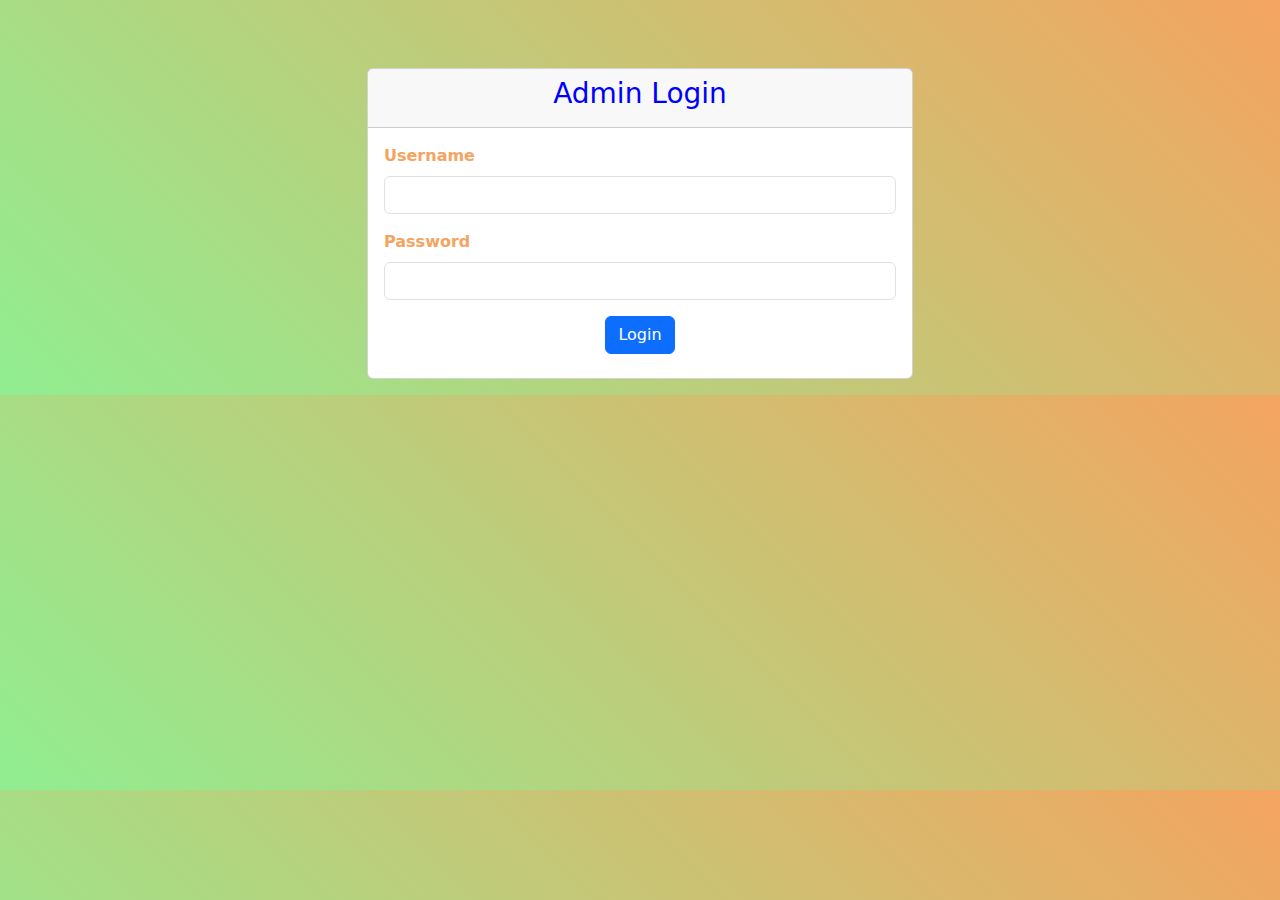
<file: index.html>
<!DOCTYPE html>
<html lang="en">
<head>
    <meta charset="UTF-8">
    <meta name="viewport" content="width=device-width, initial-scale=1.0">
    <title>Login Page</title>
    <link rel="stylesheet" href="css/styles.css">
    <!-- Add Bootstrap CSS via CDN -->
    <link rel="stylesheet" href="https://cdn.jsdelivr.net/npm/bootstrap@5.3.0/dist/css/bootstrap.min.css">
</head>
<body>
    <div class="container mt-5">
        <div class="row justify-content-center">
            <div class="col-md-6">
                <div class="card">
                    <div class="card-header" style="color: blue;">
                        <h3 class="text-center">Admin Login</h3>
                    </div>
                    <div class="card-body">
                        <form id="loginForm">
                            <div class="mb-3">
                                <label for="username" class="form-label">Username</label>
                                <input type="text" id="username" class="form-control" required>
                            </div>
                            <div class="mb-3">
                                <label for="password" class="form-label">Password</label>
                                <input type="password" id="password" class="form-control" required>
                            </div>
                            <div class="text-center">
                                <button type="submit" class="btn btn-primary">Login</button>
                            </div>
                            <!-- Error message container -->
                            <div id="errorMessage" class="text-center text-danger mt-3"></div>
                        </form>
                    </div>
                </div>
            </div>
        </div>
    </div>
    <div id="errorMessage" class="text-center text-danger mt-3 error-message"></div>

    <!-- Add Bootstrap JS and Popper.js via CDN -->
    <script src="https://cdn.jsdelivr.net/npm/bootstrap@5.3.0/dist/js/bootstrap.min.js"></script>
    <script src="https://cdn.jsdelivr.net/npm/bootstrap@5.3.0/dist/js/bootstrap.bundle.min.js"></script>

    <script>
         // Add a click event listener to the login button
    document.getElementById("loginForm").addEventListener("submit", function(event) {
        // Prevent the form from actually submitting
        event.preventDefault();

        // Get the values entered by the user
        var username = document.getElementById("username").value;
        var password = document.getElementById("password").value;

        // Check if the username and password are correct
        if (username === "admin" && password === "admin") {
            // Redirect to the "Rooms.html" page
            window.location.href = "Rooms.html";
        } else {
            // Display an error message with animation
            var errorMessage = document.getElementById("errorMessage");
            errorMessage.textContent = "Incorrect username or password. Please try again.";

            // Add the animation class to show the error message
            errorMessage.classList.add("error-message-show");

            // Remove the animation class after a delay
            setTimeout(function() {
                errorMessage.classList.remove("error-message-show");
            }, 3000); // Remove animation after 3 seconds (adjust as needed)
        }
    });
    </script>
    
</body>
</html>
</file>
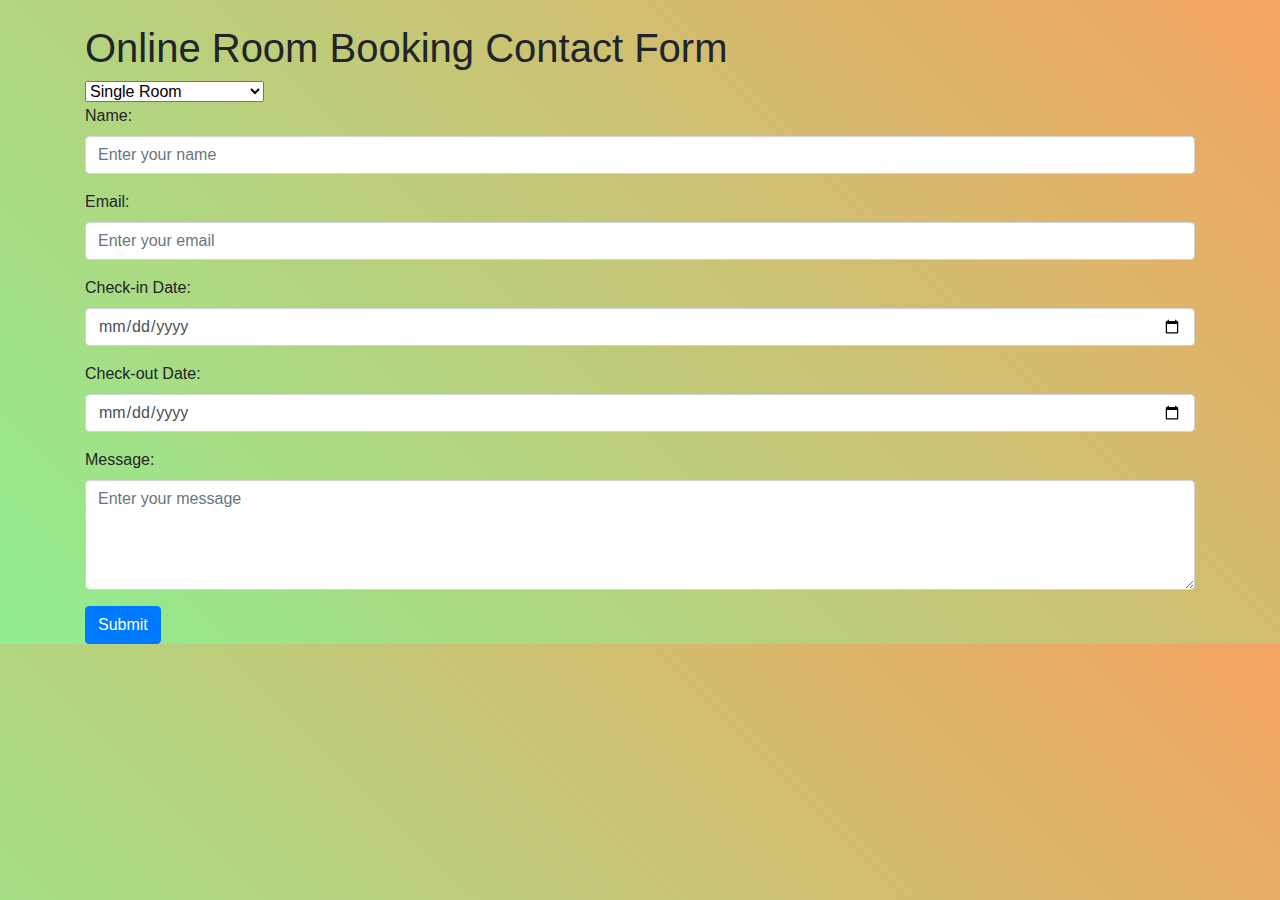
<file: Book1.html>
<!DOCTYPE html>
<html>
<head>
    <title>Online Room Booking Contact</title>
    <link rel="stylesheet" href="css/Book.css">
    <!-- Bootstrap CSS CDN -->
    <link rel="stylesheet" href="https://maxcdn.bootstrapcdn.com/bootstrap/4.5.2/css/bootstrap.min.css">
    <!-- Font Awesome CSS CDN -->
    <link rel="stylesheet" href="https://cdnjs.cloudflare.com/ajax/libs/font-awesome/5.15.1/css/all.min.css">
    <!-- Custom CSS -->
    <style>
        /* Add any custom CSS styles here */
    </style>
</head>
<body>
    <div class="container">
        <h1 class="mt-4">Online Room Booking Contact Form</h1>
        <form id="bookingForm" action="process_booking.php" method="POST">
            <div class="from-selection">
                <select>
                    <option value="Room Type">Single Room</option>
                    <option value="Room Type">Twin Room</option>
                    <option value="Room Type">Double Room</option>
                    <option value="Room Type">Triple Room</option>
                    <option value="Room Type">Quad Room</option>
                    <option value="Room Type">Double-Double Room</option>
                    <option value="Room Type">Family Room</option>
                    <option value="Room Type">Queen Room</option>
                    <option value="Room Type">Interconnecting Room</option>
                </select>
            </div>
            <div class="form-group">
                <label for="name">Name:</label>
                <input type="text" class="form-control" id="name" name="name" placeholder="Enter your name" required>
            </div>

            <div class="form-group">
                <label for="email">Email:</label>
                <input type="email" class="form-control" id="email" name="email" placeholder="Enter your email" required>
            </div>

            <div class="form-group">
                <label for="checkin">Check-in Date:</label>
                <input type="date" class="form-control" id="checkin" name="checkin" placeholder="Select check-in date" required>
            </div>

            <div class="form-group">
                <label for="checkout">Check-out Date:</label>
                <input type="date" class="form-control" id="checkout" name="checkout" placeholder="Select check-out date" required>
            </div>

            <div class="form-group">
                <label for="message">Message:</label>
                <textarea class="form-control" id="message" name="message" rows="4" cols="50" placeholder="Enter your message"></textarea>
            </div>

            <button type="submit" class="btn btn-primary">Submit</button>
        </form>
    </div>
    <!-- Modal -->
    <div class="modal fade" id="bookingModal" tabindex="-1" role="dialog" aria-labelledby="bookingModalLabel" aria-hidden="true">
        <div class="modal-dialog" role="document">
            <div class="modal-content">
                <div class="modal-header">
                    <h5 class="modal-title" id="bookingModalLabel">Booking Confirmation</h5>
                    <button type="button" class="close" data-dismiss="modal" aria-label="Close">
                        <span aria-hidden="true">&times;</span>
                    </button>
                </div>
                <div class="modal-body">
                    Your room has been booked!
                </div>
                <div class="modal-footer">
                    <button type="button" class="btn btn-secondary" data-dismiss="modal">Close</button>
                </div>
            </div>
        </div>
    </div>

    <!-- Bootstrap JS and jQuery CDN (Place at the end of the document) -->
    <script src="https://code.jquery.com/jquery-3.5.1.slim.min.js"></script>
    <script src="https://cdn.jsdelivr.net/npm/@popperjs/core@2.5.3/dist/umd/popper.min.js"></script>
    <script src="https://maxcdn.bootstrapcdn.com/bootstrap/4.5.2/js/bootstrap.min.js"></script>

    <!-- JavaScript for form validation -->
    <script>
       document.addEventListener('DOMContentLoaded', function () {
        var bookingForm = document.getElementById('bookingForm');
        var bookingModal = new bootstrap.Modal(document.getElementById('bookingModal'));

        bookingForm.addEventListener('submit', function (event) {
            event.preventDefault(); // Prevent the form from submitting normally

            // Assuming the form submission is successful, you can show the confirmation message in the modal
            bookingModal.show();

            // Optional: You can reset the form fields if needed
            bookingForm.reset();
        });
    });
    </script>
</body>
</html>
</file>
<file: css/styles.css>
/* styles.css */

/* Style the form container */
.container {
    text-align: "";
}

/* Style the card */
.card {
    margin-top: 20px;
}

/* Style the form labels */
.form-label {
    font-weight: bold;
}

/* Style the error message */
#errorMessage {
    color: red;
    font-weight: bold;
}
/* styles.css */
.admin-header {
    color: blue; /* You can change 'blue' to the color of your choice */
}
body {
    background: linear-gradient(45deg, lightgreen, sandybrown);
}
label.form-label {
    color: sandybrown;
}

/* Set a fixed height for card-body */
.card-body {
    height: 200px; /* Adjust the height as needed */
}

/* Ensure consistent card title and content lengths */
.card-title {
    font-size: 18px; /* Adjust the font size as needed */
}

.card-text {
    font-size: 14px; /* Adjust the font size as needed */
}
.text-center {
    text-align: center;
}
.card-body {
    height: 250px; /* Adjust the height as needed */
}
/* Add CSS animation properties for error message */
.error-message {
    opacity: 0; /* Start with zero opacity */
    transform: translateY(-20px); /* Move up by 20px */
    transition: opacity 0.3s ease-in-out, transform 0.3s ease-in-out;
}
</file>
<file: css/Book.css>
body {
    background: linear-gradient(45deg, lightgreen, sandybrown);
}
  /* Add any custom CSS styles here */
  button.btn-primary:hover {
    background-color: #007bff;
}

button.btn-primary {
    transition: background-color 0.3s ease;
}
/* Add any custom CSS styles here */
input[type="text"]:focus,
input[type="email"]:focus,
input[type="date"]:focus,
textarea:focus {
    animation: input-focus 0.3s ease;
}

@keyframes input-focus {
    0% {
        transform: scale(1);
    }
    50% {
        transform: scale(1.05);
    }
    100% {
        transform: scale(1);
    }
}
</file>
